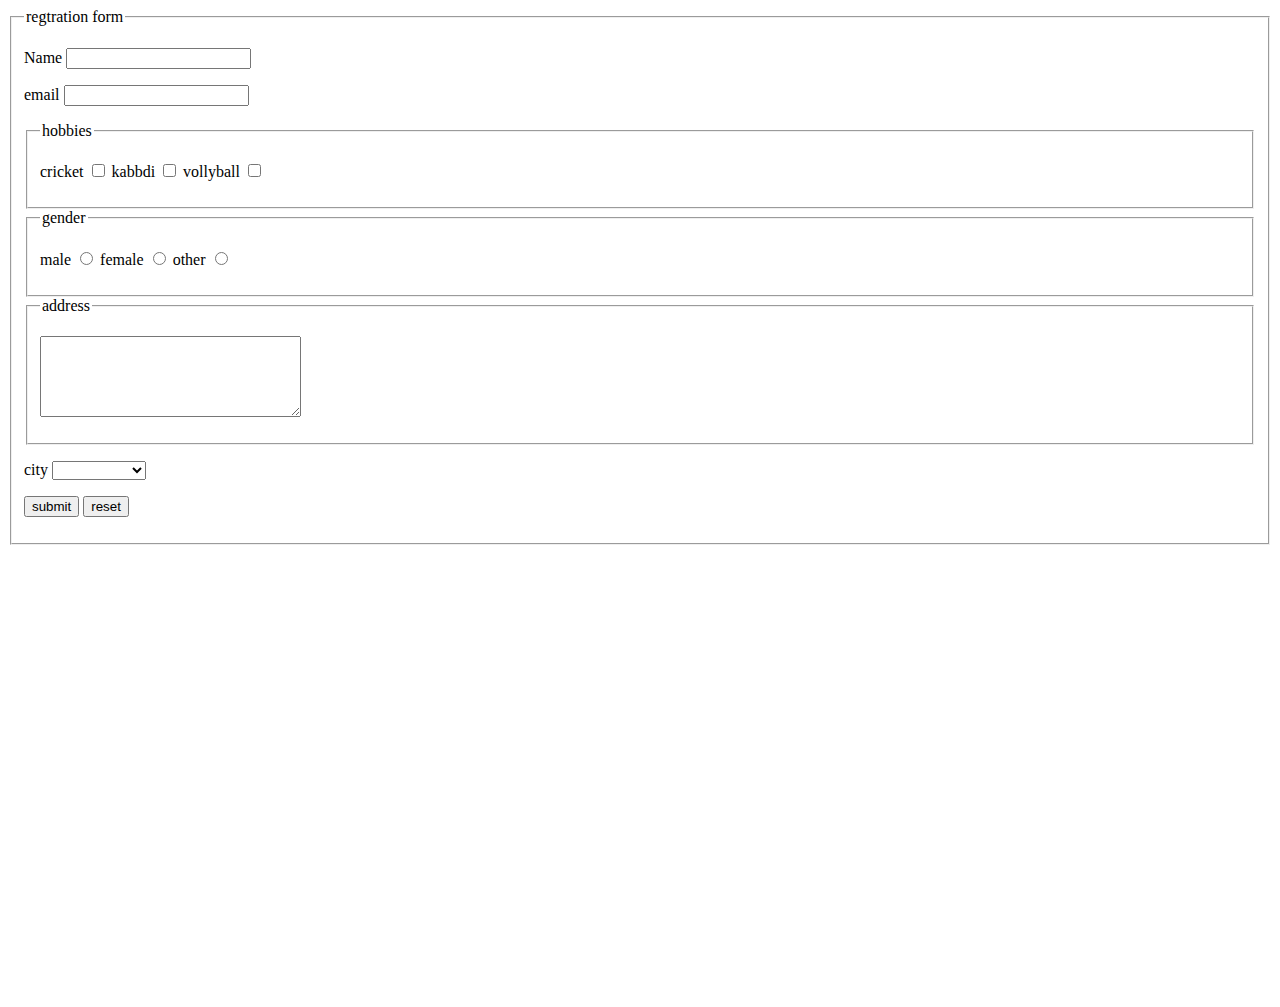
<file: html/index.html>
<!-- tag -->
<!-- <>data</> -->
<html>
  <head>
    <title>first html</title>
    <style>
      table,
      tr,
      td,
      th {
        border: 2px solid;
        border-collapse: collapse;
      }
    </style>
  </head>
  <body>
    <!-- opening -->
    <!--text comment-->
    <!-- <p>
      Lorem ipsum dolor sit amet consectetur adipisicing elit. Aspernatur
      debitis, officia hic consectetur illo vero culpa eos pariatur? Impedit qui
      rerum ea harum explicabo. Aspernatur culpa est dolores ipsa itaque?
    </p>
    <h1>h1</h1>
    <h2>h2</h2>
    <h3>h3</h3>
    <h4>h4</h4>
    <h5>h5</h5>
    <h6>h6</h6> -->

    <!-- anchor tag -->
    <!-- <a href="https://darwinstech.com/">link</a> -->
    <!-- imges -->
    <!-- <img
      src="https://darwinstech.com/storage/widgets/95504.png"
      alt="boy img"
      width="100"
    /> -->

    <!-- <img src="../assets/boy.png" alt="another boy" width="50" /> -->

    <!-- <ul>
      <li>
        fruites
        <ol>
          <li>apple</li>
          <li>orange</li>
          <li>watermelon</li>
        </ol>
      </li>
      <li>vegtables</li>
      <li>oil</li>
    </ul>
    <ol>
      <li>fruites</li>
      <li>vegtables</li>
      <li>oil</li>
    </ol> -->

    <!-- <table>
      <thead>
        <tr>
          <th>mon</th>
          <th>tue</th>
          <th>wed</th>
          <th>thur</th>
        </tr>
      </thead>
      <tbody>
        <tr>
          <td rowspan="2">math</td>
          <td colspan="2">sci</td>
          <td>ss</td>
        </tr>
        <tr>
          <td>guj</td>
          <td>hindi</td>
          <td>gk</td>
        </tr>
      </tbody>
    </table> -->
    <!-- <br>

    <form action="">
        <input type="password">
        <input type="checkbox">
        <input type="radio">
        <input type="file">
        <input type="range">
        <input type="reset">
        <input type="email">
    </form> -->
    <fieldset>
        <legend>regtration form</legend>
    <form action="">
      <p>
        <label for="name">Name</label>
        <input type="text" name="" id="name" />
      </p>
      <p>
        <label for="email">email</label>
        <input type="email" />
      </p>
      <fieldset>
        <legend>hobbies</legend>
        <p>
          <label for="cricket">cricket</label>
          <input type="checkbox" id="cricket" />
          <label for="kabbdi">kabbdi</label>
          <input type="checkbox" id="kabbdi" />
          <label for="vollyball">vollyball</label>
          <input type="checkbox" id="vollyball" />
        </p>
      </fieldset>

      <fieldset>
        <legend>gender</legend>
        <p>
          <label for="male">male</label>
          <input type="radio" id="male" name="gender" />
          <label for="female">female</label>
          <input type="radio" id="female" name="gender" />
          <label for="other">other</label>
          <input type="radio" id="other" name="gender" />
        </p>
      </fieldset>
      <fieldset>
        <legend>address</legend>
        <p>
          <textarea id="address" cols="30" rows="5"></textarea>
        </p>
      </fieldset>
      <p>
        <label for="city">city</label>
        <select name="city" id="city">
            <option value=""></option>
            <option>Ahemdabad</option>
            <option>surat</option>
            <option>vadodra</option>
            <option>banglore</option>
          </select>
      </p>
      <p>
        <button type="button">submit</button>
        <button type="reset">reset</button>
      </p>
      
    </form>
</fieldset>

<iframe width="560" height="315" src="https://www.youtube.com/embed/qdIpOcfaEW8?si=qXYi8Ihk_UJEjbxp" title="YouTube video player" frameborder="0" allow="accelerometer; autoplay; clipboard-write; encrypted-media; gyroscope; picture-in-picture; web-share" allowfullscreen></iframe>

<iframe src="https://www.google.com/maps/embed?pb=!1m18!1m12!1m3!1d29772.616140325998!2d72.83650792723876!3d21.12942320486625!2m3!1f0!2f0!3f0!3m2!1i1024!2i768!4f13.1!3m3!1m2!1s0x3be0504b8ffaf081%3A0xf13809cbd265ef9a!2sBhestan%2C%20Surat%2C%20Gujarat!5e0!3m2!1sen!2sin!4v1698820202723!5m2!1sen!2sin" width="600" height="450" style="border:0;" allowfullscreen="" loading="lazy" referrerpolicy="no-referrer-when-downgrade"></iframe>
    <!-- <h1>hello</h1>
    <h1>world</h1> -->
  </body>
</html>
<!-- closing -->
</file>
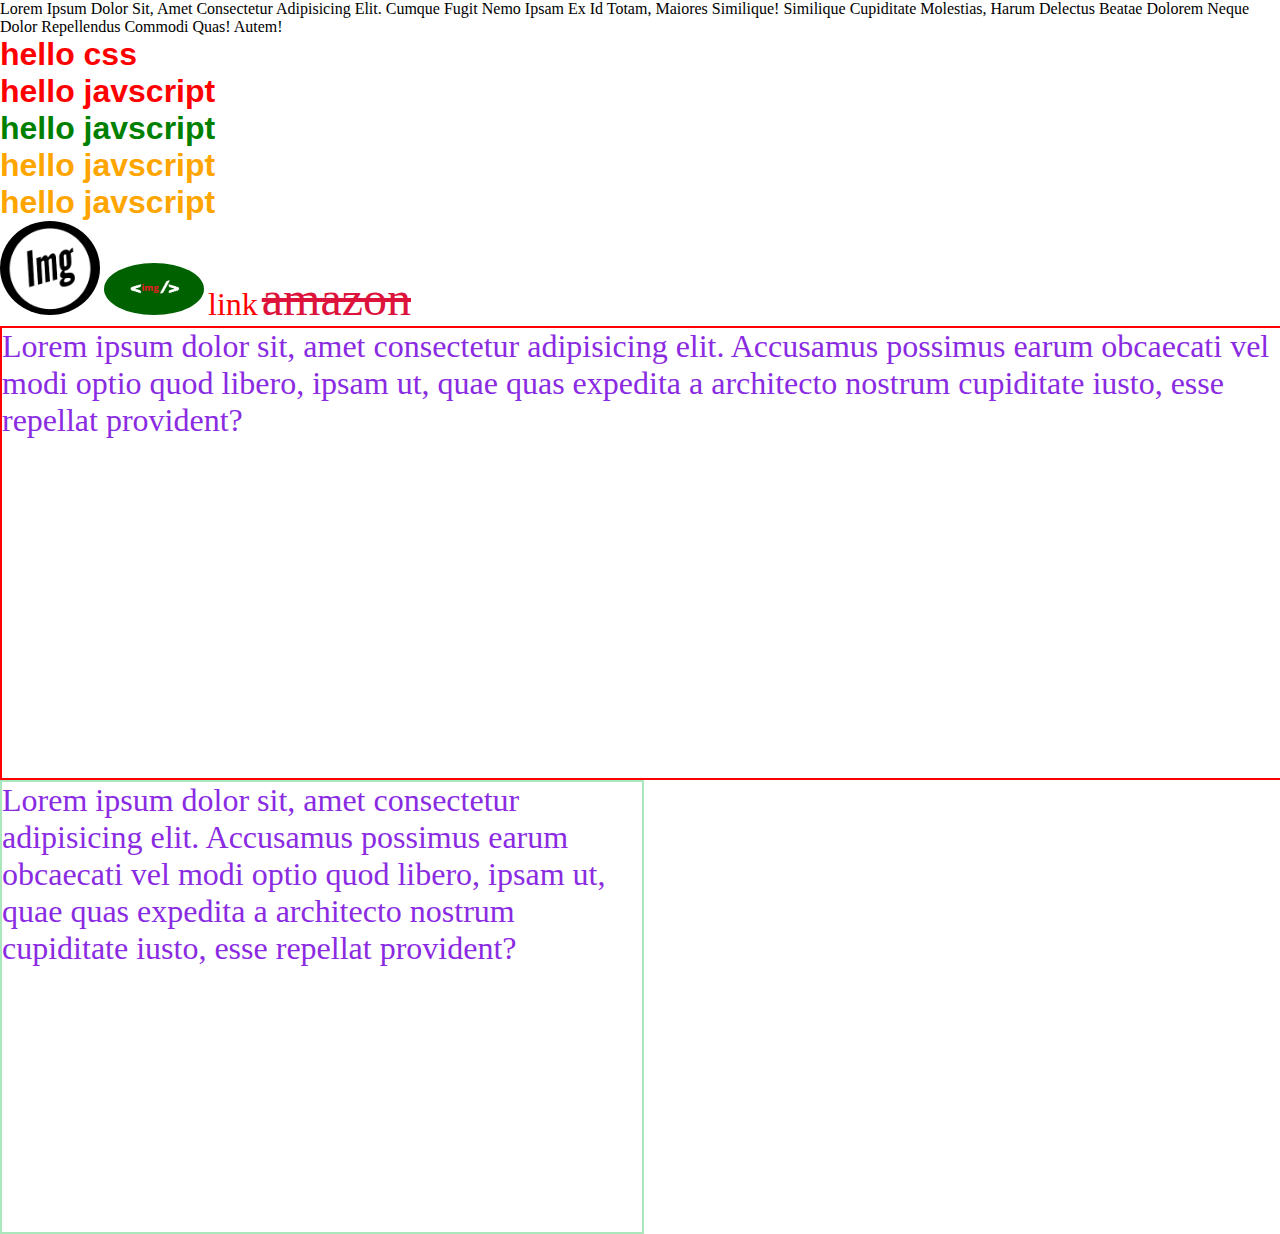
<file: html/second.html>
<!DOCTYPE html>
<html lang="en">
<head>
    <title>Document</title>
    <style>
        /* internal */

        /* selector */
        h1{
            font-family: Verdana, Geneva, Tahoma, sans-serif;
            color: red;
        }

        /* id selector */
        #secondheading{
            color: green;
        }
        /* #fourth,#thisd{
            color: orange;
        } */

        /* #thisd{
            color: orange;
        } */

        /* class selctor */
        .clrHeading{
            color: orange;
        }

        /* attribute selector */
        img{
            border-radius: 50%;
        }

        img[src="../assets/img.png"]{
            width: 100px;
        }
        img[alt="second"]{
            width: 100px;
        }
        
        a[href]{
            text-decoration: none;
            font-size: 2rem;
            color: red;
        }
    </style>
    <link rel="stylesheet" href="./second.css">
</head>
<body>
    <!-- inline style -->
    <p style="text-transform: capitalize;">Lorem ipsum dolor sit, amet consectetur adipisicing elit. Cumque fugit nemo ipsam ex id totam, maiores similique! Similique cupiditate molestias, harum delectus beatae dolorem neque dolor repellendus commodi quas! Autem!</p>
    <h1 style="font-size:2rem">hello css</h1>
    <h1>hello javscript</h1>
    <h1 id="secondheading">hello javscript</h1>
    <h1 id="thisd" class="clrHeading">hello javscript</h1>
    <h1 id="fourth" class="clrHeading">hello javscript</h1>
    <img src="../assets/img.png" alt="">
    <img src="../assets/img-2.png" alt="second">
    <a href="">link</a>
    <a id="unique">amazon</a>

    <div>
        <p>Lorem ipsum dolor sit, amet consectetur adipisicing elit. Accusamus possimus earum obcaecati vel modi optio quod libero, ipsam ut, quae quas expedita a architecto nostrum cupiditate iusto, esse repellat provident?
        </p>
    </div>
    <div class="seconddiv">
        <p>Lorem ipsum dolor sit, amet consectetur adipisicing elit. Accusamus possimus earum obcaecati vel modi optio quod libero, ipsam ut, quae quas expedita a architecto nostrum cupiditate iusto, esse repellat provident?
        </p>
    </div>
</body>
</html>
</file>
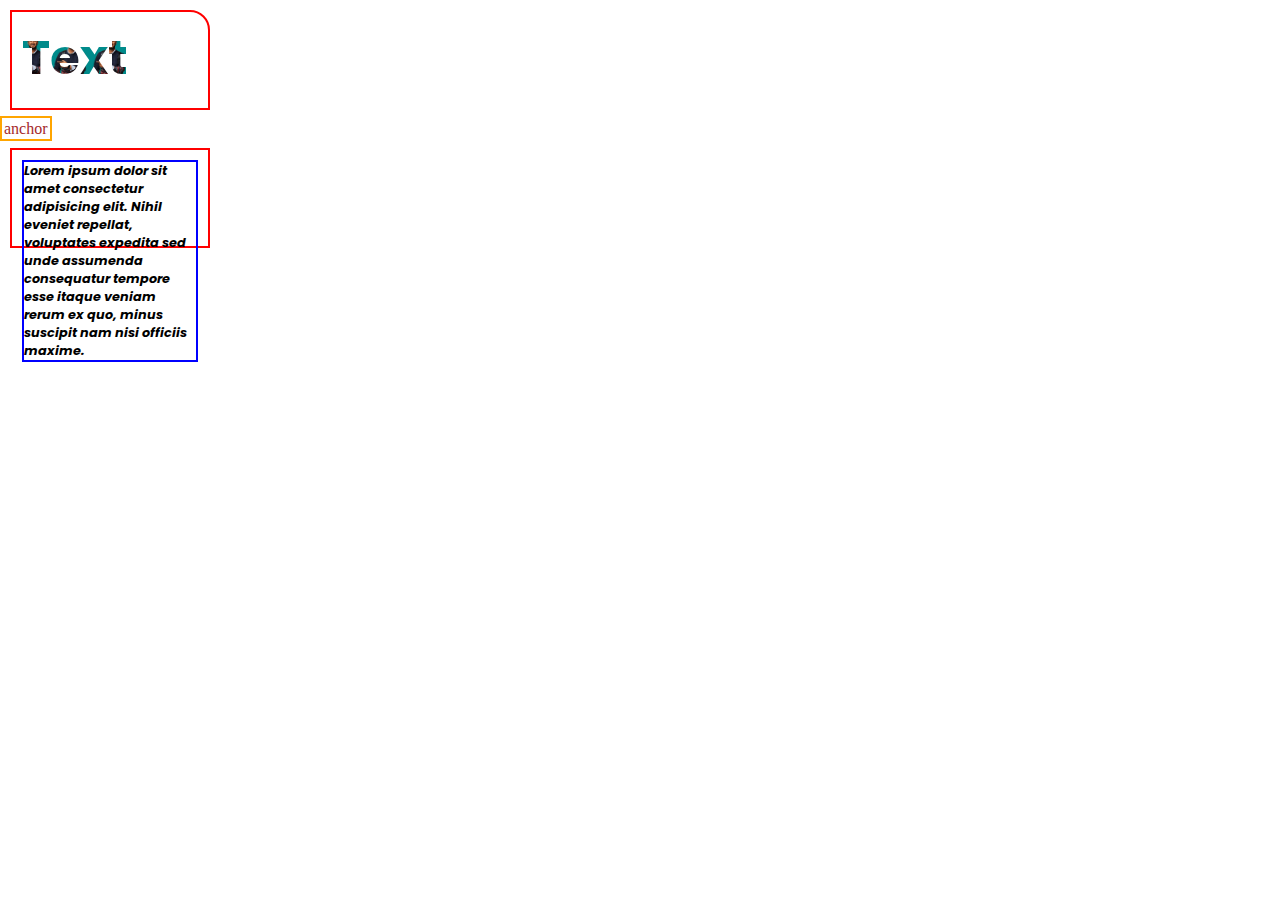
<file: html/third.html>
<!DOCTYPE html>
<html lang="en">
  <head>
    <title>text and font</title>
    <link
      href="https://fonts.googleapis.com/css2?family=Poppins:wght@300&display=swap"
      rel="stylesheet"
    />

    <style>
      @import url("https://fonts.googleapis.com/css2?family=Poppins:wght@300&display=swap");
      * {
        margin: 0;
        padding: 0;
        box-sizing: border-box;
      }

      h1 {
        /* text-align: center; */
        color: crimson;
        text-transform: capitalize;
        /* text-shadow: 1px 1px 2px red, 0 0 1em blue, 0 0 0.2em blue; */
        text-decoration: underline;
        font-size: 3rem;
        font-family: "Poppins", sans-serif;
        margin: 10px;
        padding: 10px;
        border: 2px solid red;
        height: 100px;
        width: 200px;
        background-color: darkcyan  ;
        /* background-image: url("../assets/boy.png"); */
        background-size: cover;
        background-size: 20%;
        /* background-repeat: no-repeat; */
        background-position: center;
        background-attachment: scroll;
        background-image: url("../assets/boy.png");
        background-clip: text;
        -webkit-background-clip: text;
        color: transparent;
        border-top-right-radius: 20px;

        /* text-wrap: wrap; */
      }

      a {
        text-decoration: none;
        color: brown;
        height: 100px;
        width: 100px;
        border: 2px solid orange;
        padding: 2px;
      }
      div {
        border: 2px solid red;
        margin: 10px;
        padding: 10px;
        /* margin: 20px 30px; */
        /* margin:10px 20px 15px; */
        /* margin: 10px 20px 30px 40px; */
        /* margin-left: 10px;
        margin-top: 10px; */
        height: 100px;
        width: 200px;
        
      }

      div p {
        font-size: 0.8rem;
        font-family: "Poppins", sans-serif;
        font-weight: bolder;
        font-style: italic;
        border: 2px solid blue;

        /* text-wrap: wrap; */
      }
    </style>
  </head>
  <body>
    <h1>Text</h1>
    <a href="">anchor</a>

    <div>
      <p>
        Lorem ipsum dolor sit amet consectetur adipisicing elit. Nihil eveniet
        repellat, voluptates expedita sed unde assumenda consequatur tempore
        esse itaque veniam rerum ex quo, minus suscipit nam nisi officiis
        maxime.
      </p>
    </div>
  </body>
</html>
</file>
<file: html/second.css>
/* external css */
*{
    /* universal selector */
    margin: 0;
    padding: 0;
}

#unique{
    text-decoration: line-through;
    font-size: 3rem;
    color: crimson;
}

div{
    border: 2px solid red;
    width:100vw;
    height: 50vh;
    /* font-size: 3em; */
}

div p{
    color: blueviolet;
    font-size: 2em;
}

.seconddiv{
    border: 2px solid rgba(28, 191, 72, 0.377);
    width: 50%;
    /* font-size: 3rem; */
}

.seconddiv p{
    color: blueviolet;
    font-size: 2rem;
    /* 1em = 16px
    1rem = 16px */
}
</file>
